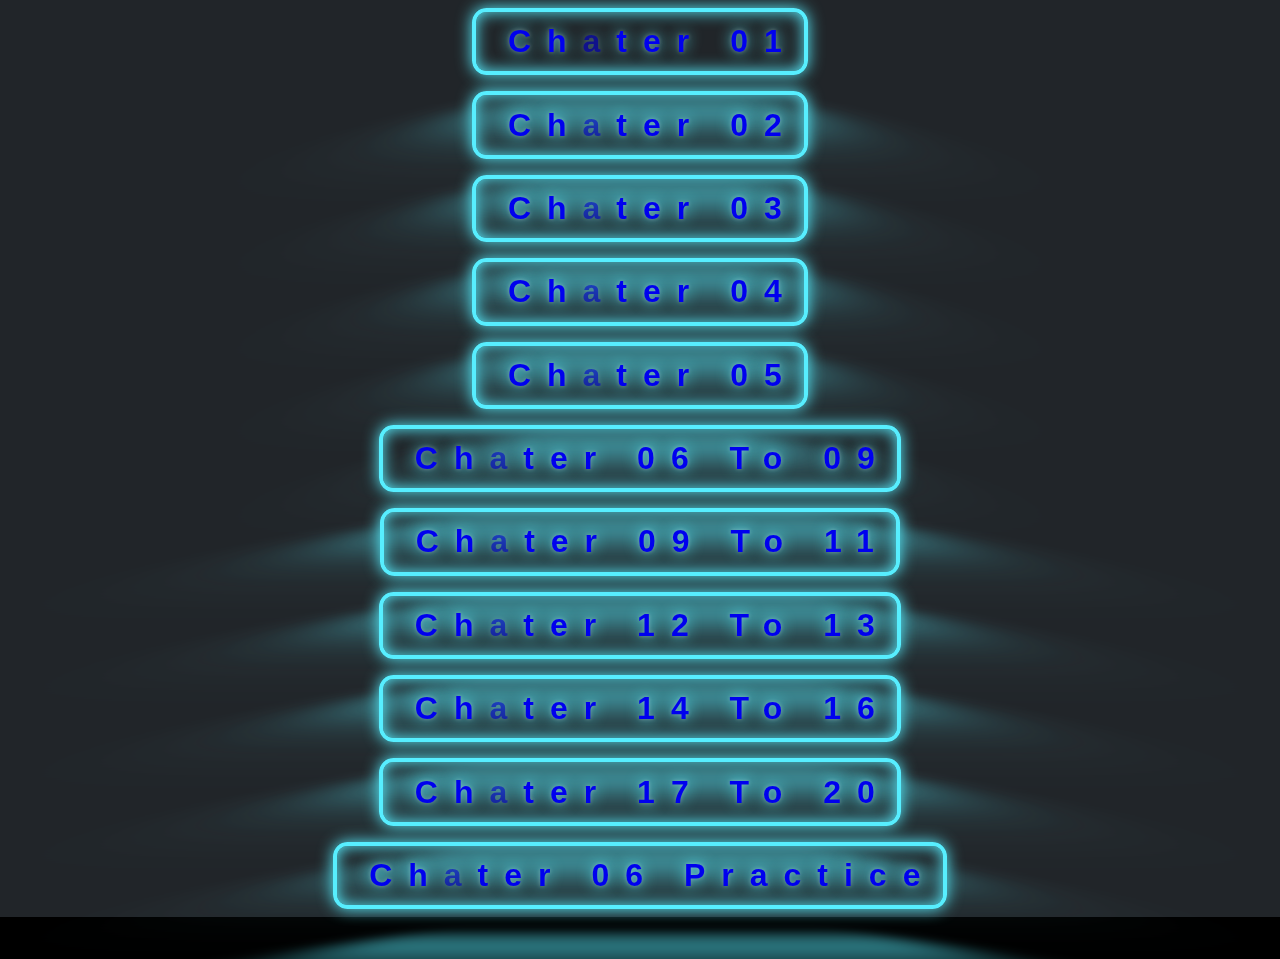
<file: index.html>
<!DOCTYPE html>
<html lang="en">

<head>
    <meta charset="UTF-8">
    <meta name="viewport" content="width=device-width, initial-scale=1.0">
    <link rel="stylesheet" href="https://unicons.iconscout.com/release/v4.0.8/css/line.css">
    <link rel="stylesheet" href="CSS/index.css">
    <!-- Favicon Link -->
    <link rel="shortcut icon" href="favicon/icons8-javascript-16.png" type="image/x-icon">
    <title>JavaScript Course</title>
</head>

<body>
    <ul>
        <!-- <li><a class="button-89" role="button" href="Chapter 01/index.html" target="_blank">Chapter 01</a></li>
        <li><a class="button-89" role="button" href="Chapter 02/index.html" target="_blank">Chapter 02</a></li>
        <li><a class="button-89" role="button" href="Chapter 03/index.html" target="_blank">Chapter 03</a></li>
        <li><a class="button-89" role="button" href="Chapter 04/index.html" target="_blank">Chapter 04</a></li>
        <li><a class="button-89" role="button" href="Chapter 04/index.html" target="_blank">Chapter 04</a></li>
        <li><a class="button-89" role="button" href="Chapter 05/index.html">Chapter 05</a></li>
        <li><a class="button-89" role="button" href="Chapter 06/index.html">Chapter 06 To 09</a></li>
        <li><a class="button-89" role="button" href="Chapter 09 To 11/index.html">Chapter 09 To 11</a></li>
        <li><a class="button-89" role="button" href="Chapter 12 To 13/index.html">Chapter 12 To 13</a></li>
        <li><a class="button-89" role="button" href="Chapter 14 To 16/index.html">Chapter 14 To 16</a></li>
        <li><a class="button-89" role="button" href="Chapter 17 To 20/index.html">Chapter 17 To 20</a></li> -->
        <button class='glowing-btn'><a href="Chapter 01/index.html" target="_blank"><span class='glowing-txt'>Ch<span class='faulty-letter'>a</span>ter 01</span></a></button>
        <button class='glowing-btn'><a href="Chapter 02/index.html"><span class='glowing-txt'>Ch<span class='faulty-letter'>a</span>ter 02</span></a></button>
        <button class='glowing-btn'><a href="Chapter 03/index.html"><span class='glowing-txt'>Ch<span class='faulty-letter'>a</span>ter 03</span></a></button>
        <button class='glowing-btn'><a href="Chapter 04/index.html"><span class='glowing-txt'>Ch<span class='faulty-letter'>a</span>ter 04</span></a></button>
        <button class='glowing-btn'><a href="Chapter 05/index.html"><span class='glowing-txt'>Ch<span class='faulty-letter'>a</span>ter 05</span></a></button>
        <button class='glowing-btn'><a href="Chapter 06 To 09/index.html"><span class='glowing-txt'>Ch<span class='faulty-letter'>a</span>ter 06 To 09</span></a></button>
        <button class='glowing-btn'><a href="Chapter 09 To 11/index.html"><span class='glowing-txt'>Ch<span class='faulty-letter'>a</span>ter 09 To 11</span></a></button>
        <button class='glowing-btn'><a href="Chapter 12 To 13/index.html"><span class='glowing-txt'>Ch<span class='faulty-letter'>a</span>ter 12 To 13</span></a></button>
        <button class='glowing-btn'><a href="Chapter 14 To 16/index.html"><span class='glowing-txt'>Ch<span class='faulty-letter'>a</span>ter 14 To 16</span></a></button>
        <button class='glowing-btn'><a href="Chapter 17 To 20/index.html"><span class='glowing-txt'>Ch<span class='faulty-letter'>a</span>ter 17 To 20</span></a></button>
        <button class='glowing-btn'><a href="Chapter 17 To 20/index.html"><span class='glowing-txt'>Ch<span class='faulty-letter'>a</span>ter 06 Practice</span></a></button>
    </ul>
</body>

</html>
</file>
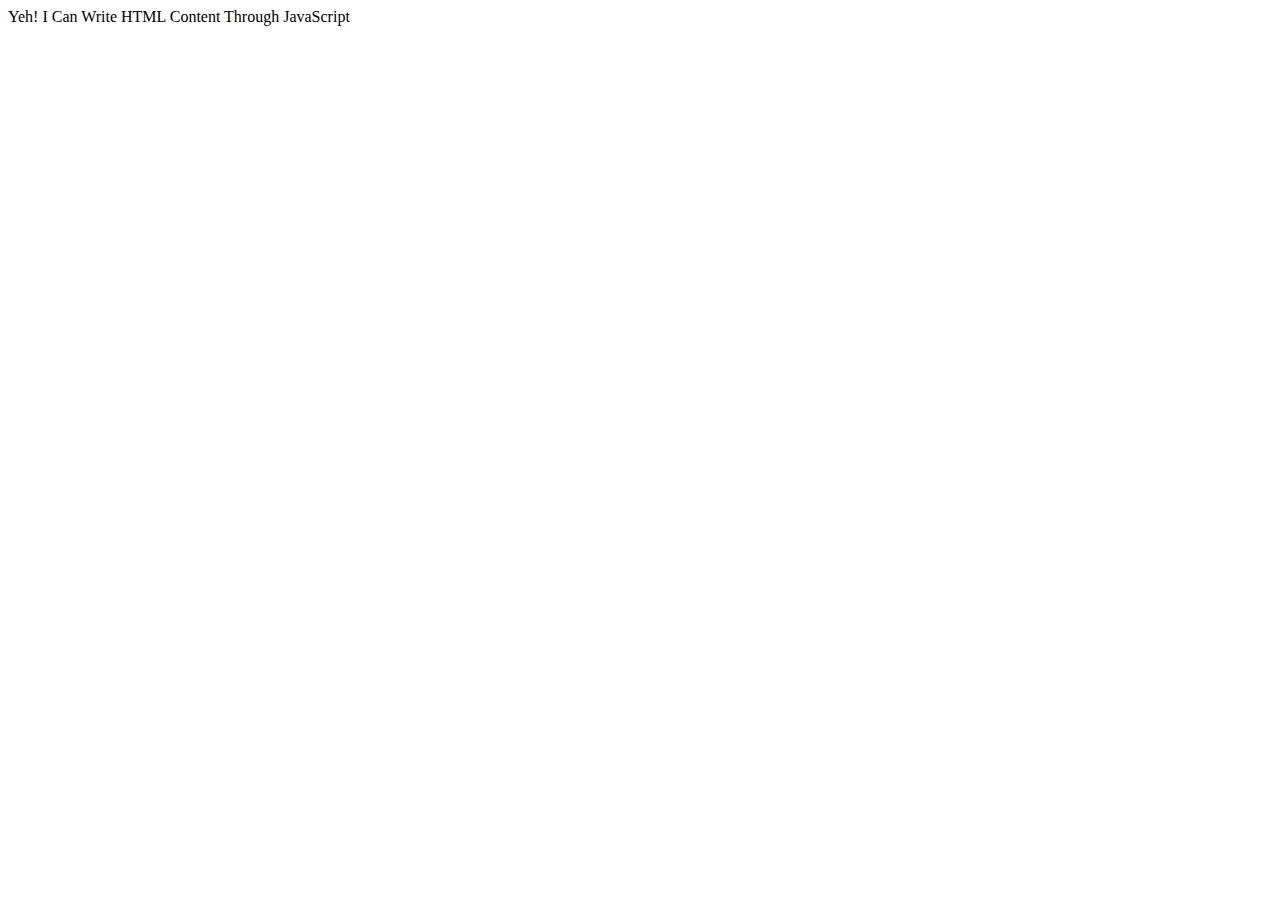
<file: Chapter 02/index.html>
<html lang="en">
<head>
    <meta charset="UTF-8">
    <meta name="viewport" content="width=device-width, initial-scale=1.0">
    <title>Chapter 02</title>
</head>
<body>
    
    <script src="Js/main.js"></script>
</body>
</html>
</file>
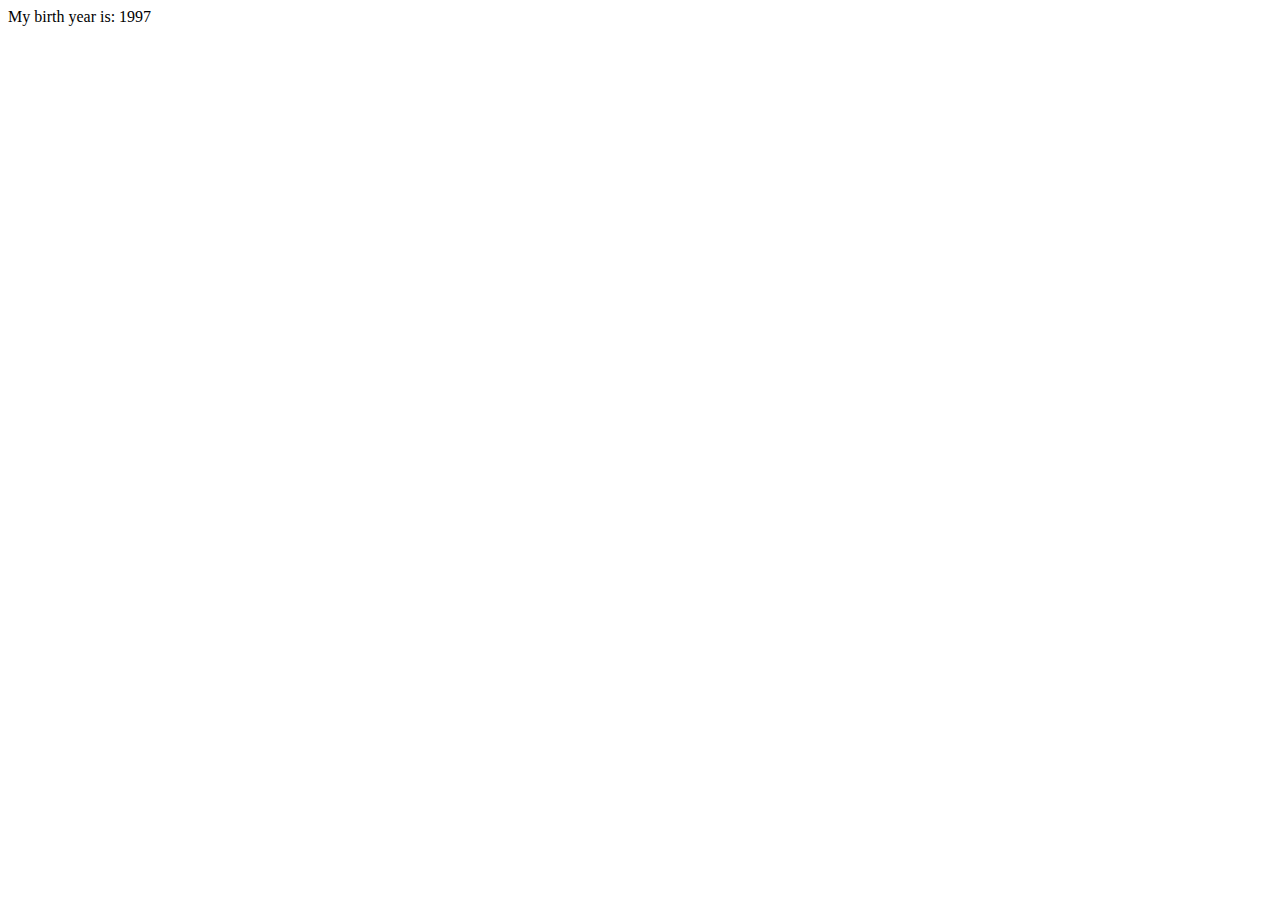
<file: Chapter 03/index.html>
<html lang="en">
<head>
    <meta charset="UTF-8">
    <meta name="viewport" content="width=device-width, initial-scale=1.0">
    <title>Chapter 03</title>
</head>
<body>
    <bdo dir="ltr" id="birthYearMessage">Data Type Of My Declared variable Is Number</bdo>
    <script src="Js/main.js"></script>
</body>
</html>
</file>
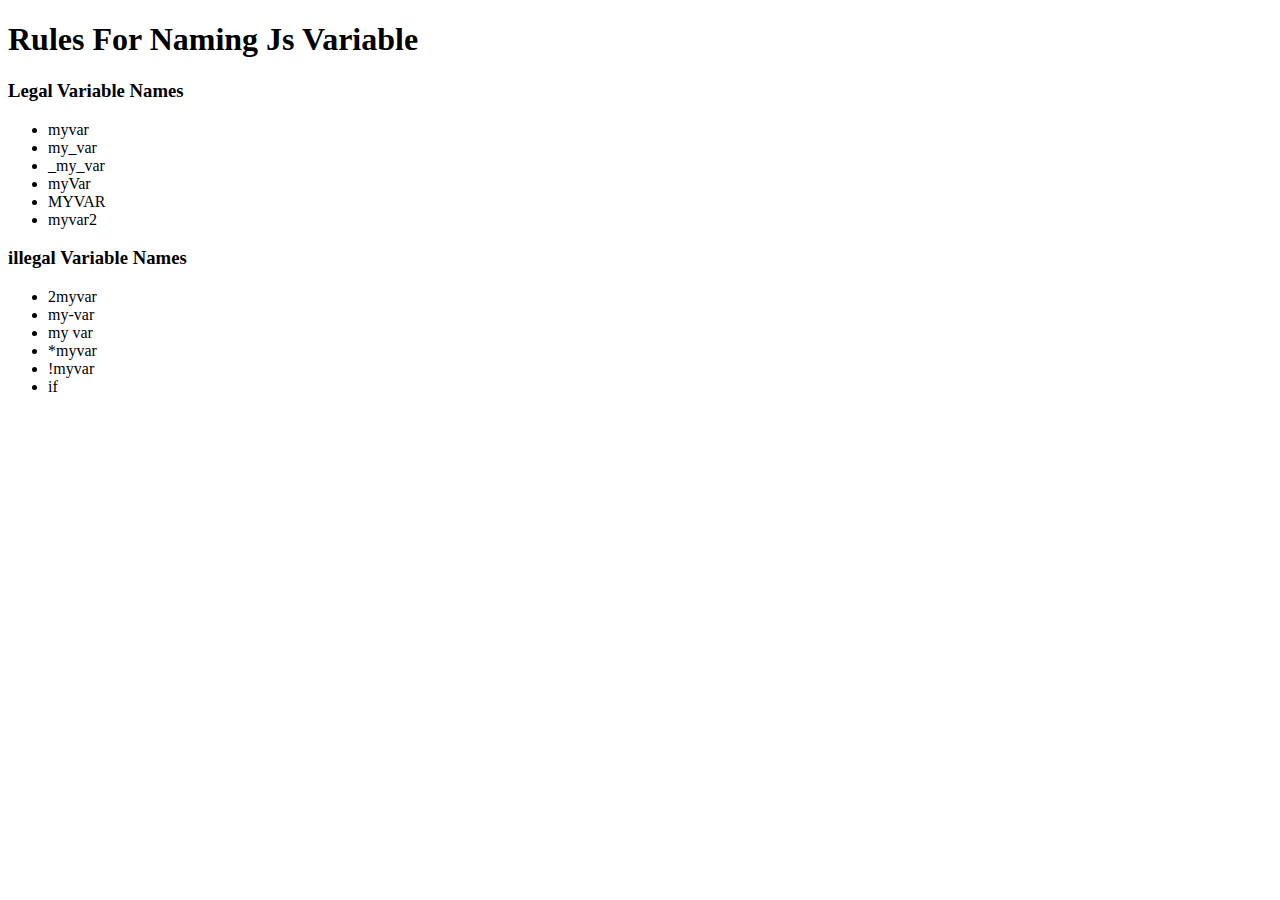
<file: Chapter 04/index.html>
<!DOCTYPE html>
<html lang="en">
<head>
    <meta charset="UTF-8">
    <meta name="viewport" content="width=device-width, initial-scale=1.0">
    <title>Chapter 04</title>
</head>
<body>
    <h1>Rules For Naming Js Variable</h1>
    <h3 id="Variable">Legal Variable Names</h3>
    <ul>
        <li>myvar</li>
        <li>my_var</li>
        <li>_my_var</li>
        <li>myVar</li>
        <li>MYVAR</li>
        <li>myvar2</li>
    </ul>
    <h3 id="Variable2">illegal Variable Names</h3>
    <ul>
        <li>2myvar</li>
        <li>my-var</li>
        <li>my var</li>
        <li>*myvar</li>
        <li>!myvar</li>
        <li>if</li>
    </ul>
    <script src="Js/main.js"></script>
</body>
</html>
</file>
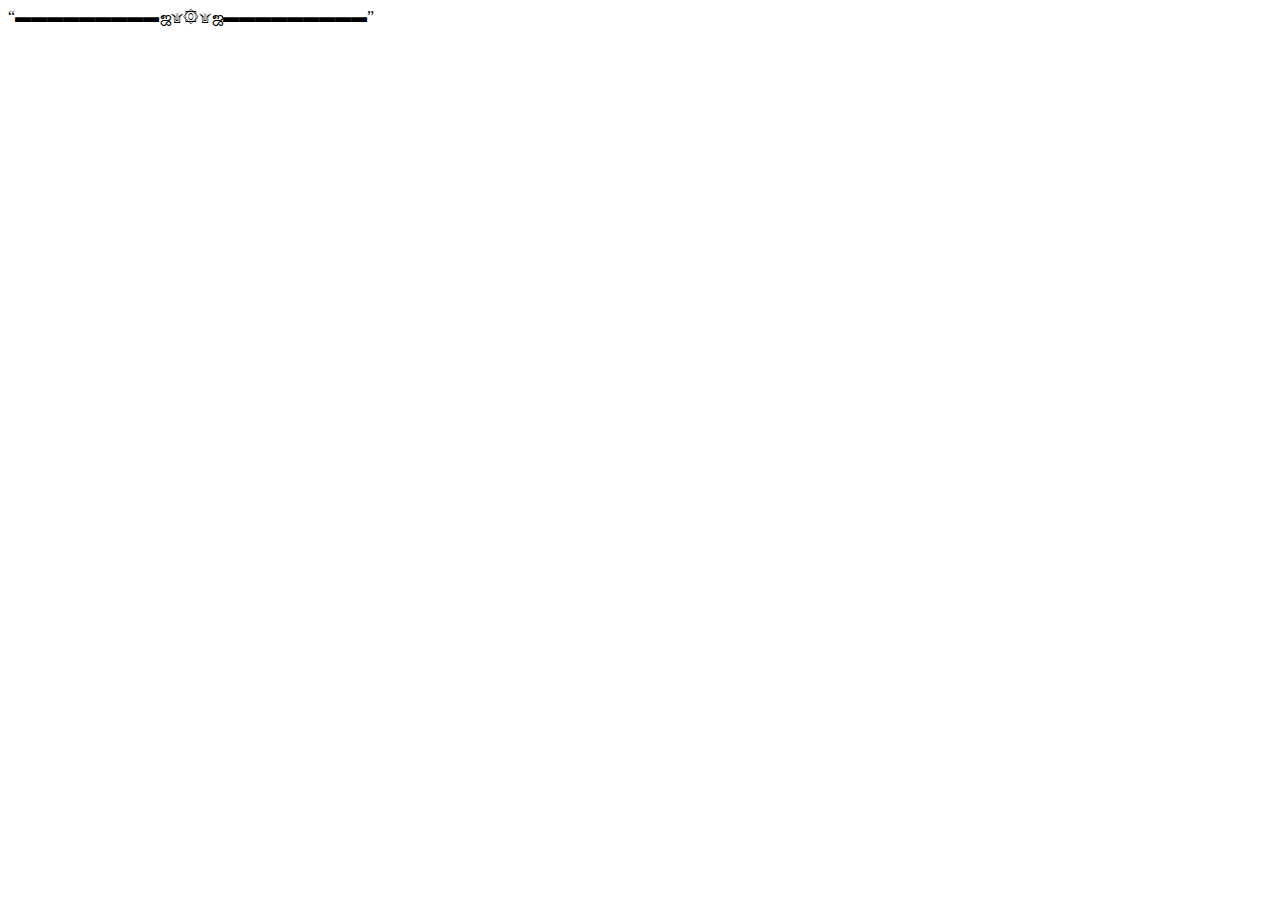
<file: Chapter 06 To 09/index.html>
<html lang="en">
<head>
    <meta charset="UTF-8">
    <meta name="viewport" content="width=device-width, initial-scale=1.0">
    <title>Chapter 06</title>
</head>
<body>
    
    <script src="Js/main.js"></script>
</body>
</html>
</file>
<file: CSS/index.css>
*{
    margin:0;
    padding:0;
    box-sizing:border-box;
}
@import url("https://fonts.googleapis.com/css?family=Raleway");

:root {
  --glow-color: hsl(186, 100%, 67%);
}

*,
*::before,
*::after {
  box-sizing: border-box;
}

html,
body {
  /* height: 100%;
  width: 100%;
  overflow: hidden; */
}

body {
  min-height: 100vh;
  display: flex;
  justify-content: center;
  align-items: center;
  background: black;
}
ul {
    display: flex;
    justify-content: center;
    background-color: #212529;
    flex-direction: column;
    width: 100%;
    align-items: center;
}

ul li {
    margin-block: 12px;
    list-style: none;
    padding: 8px 15px;
    width: 15%;
}

ul li a {
    text-decoration: none;
    color: #fff;
}

.button-89 {
    --b: 3px;
    /* border thickness */
    --s: .45em;
    /* size of the corner */
    --color: #fff;

    padding: calc(.5em + var(--s)) calc(.9em + var(--s));
    color: var(--color);
    --_p: var(--s);
    background:
        conic-gradient(from 90deg at var(--b) var(--b), #0000 90deg, var(--color) 0) var(--_p) var(--_p)/calc(100% - var(--b) - 2*var(--_p)) calc(100% - var(--b) - 2*var(--_p));
    transition: .3s linear, color 0s, background-color 0s;
    outline: var(--b) solid #0000;
    outline-offset: .6em;
    font-size: 16px;

    border: 0;

    user-select: none;
    -webkit-user-select: none;
    touch-action: manipulation;
}

.button-89:hover,
.button-89:focus-visible {
    --_p: 0px;
    outline-color: var(--color);
    outline-offset: .05em;
}

.button-89:active {
    background: var(--color);
    color: #fff;
}

.glowing-btn {
  position: relative;
  color: var(--glow-color);
  cursor: pointer;
  padding: 0.35em 1em;
  border: 0.15em solid var(--glow-color);
  border-radius: 0.45em;
  background: none;
  perspective: 2em;
  font-family: "Raleway", sans-serif;
  font-size: 2em;
  font-weight: 900;
  letter-spacing: .5em;

  -webkit-box-shadow: inset 0px 0px 0.5em 0px var(--glow-color),
    0px 0px 0.5em 0px var(--glow-color);
  -moz-box-shadow: inset 0px 0px 0.5em 0px var(--glow-color),
    0px 0px 0.5em 0px var(--glow-color);
  box-shadow: inset 0px 0px 0.5em 0px var(--glow-color),
    0px 0px 0.5em 0px var(--glow-color);
  animation: border-flicker 2s linear infinite;
  margin-block: 8px;
}

.glowing-txt {
  float: left;
  margin-right: -0.8em;
  -webkit-text-shadow: 0 0 0.125em hsl(0 0% 100% / 0.3),
    0 0 0.45em var(--glow-color);
  -moz-text-shadow: 0 0 0.125em hsl(0 0% 100% / 0.3),
    0 0 0.45em var(--glow-color);
  text-shadow: 0 0 0.125em hsl(0 0% 100% / 0.3), 0 0 0.45em var(--glow-color);
  animation: text-flicker 3s linear infinite;
}

.faulty-letter {
  opacity: 0.5;
  animation: faulty-flicker 2s linear infinite;
}

.glowing-btn::before {
  content: "";
  position: absolute;
  top: 0;
  bottom: 0;
  left: 0;
  right: 0;
  opacity: 0.7;
  filter: blur(1em);
  transform: translateY(120%) rotateX(95deg) scale(1, 0.35);
  background: var(--glow-color);
  pointer-events: none;
}

.glowing-btn::after {
  content: "";
  position: absolute;
  top: 0;
  left: 0;
  right: 0;
  bottom: 0;
  opacity: 0;
  z-index: -1;
  background-color: var(--glow-color);
  box-shadow: 0 0 2em 0.2em var(--glow-color);
  transition: opacity 100ms linear;
}

.glowing-btn:hover {
  color: rgba(0, 0, 0, 0.8);
  text-shadow: none;
  animation: none;
}

.glowing-btn:hover .glowing-txt {
  animation: none;
}

.glowing-btn:hover .faulty-letter {
  animation: none;
  text-shadow: none;
  opacity: 1;
}

.glowing-btn:hover:before {
  filter: blur(1.5em);
  opacity: 1;
}

.glowing-btn:hover:after {
  opacity: 1;
}

@keyframes faulty-flicker {
  0% {
    opacity: 0.1;
  }
  2% {
    opacity: 0.1;
  }
  4% {
    opacity: 0.5;
  }
  19% {
    opacity: 0.5;
  }
  21% {
    opacity: 0.1;
  }
  23% {
    opacity: 1;
  }
  80% {
    opacity: 0.5;
  }
  83% {
    opacity: 0.4;
  }

  87% {
    opacity: 1;
  }
}

@keyframes text-flicker {
  0% {
    opacity: 0.1;
  }

  2% {
    opacity: 1;
  }

  8% {
    opacity: 0.1;
  }

  9% {
    opacity: 1;
  }

  12% {
    opacity: 0.1;
  }
  20% {
    opacity: 1;
  }
  25% {
    opacity: 0.3;
  }
  30% {
    opacity: 1;
  }

  70% {
    opacity: 0.7;
  }
  72% {
    opacity: 0.2;
  }

  77% {
    opacity: 0.9;
  }
  100% {
    opacity: 0.9;
  }
}

@keyframes border-flicker {
  0% {
    opacity: 0.1;
  }
  2% {
    opacity: 1;
  }
  4% {
    opacity: 0.1;
  }

  8% {
    opacity: 1;
  }
  70% {
    opacity: 0.7;
  }
  100% {
    opacity: 1;
  }
}

@media only screen and (max-width: 600px) {
  .glowing-btn{
    font-size: 1em;
  }
}
</file>
